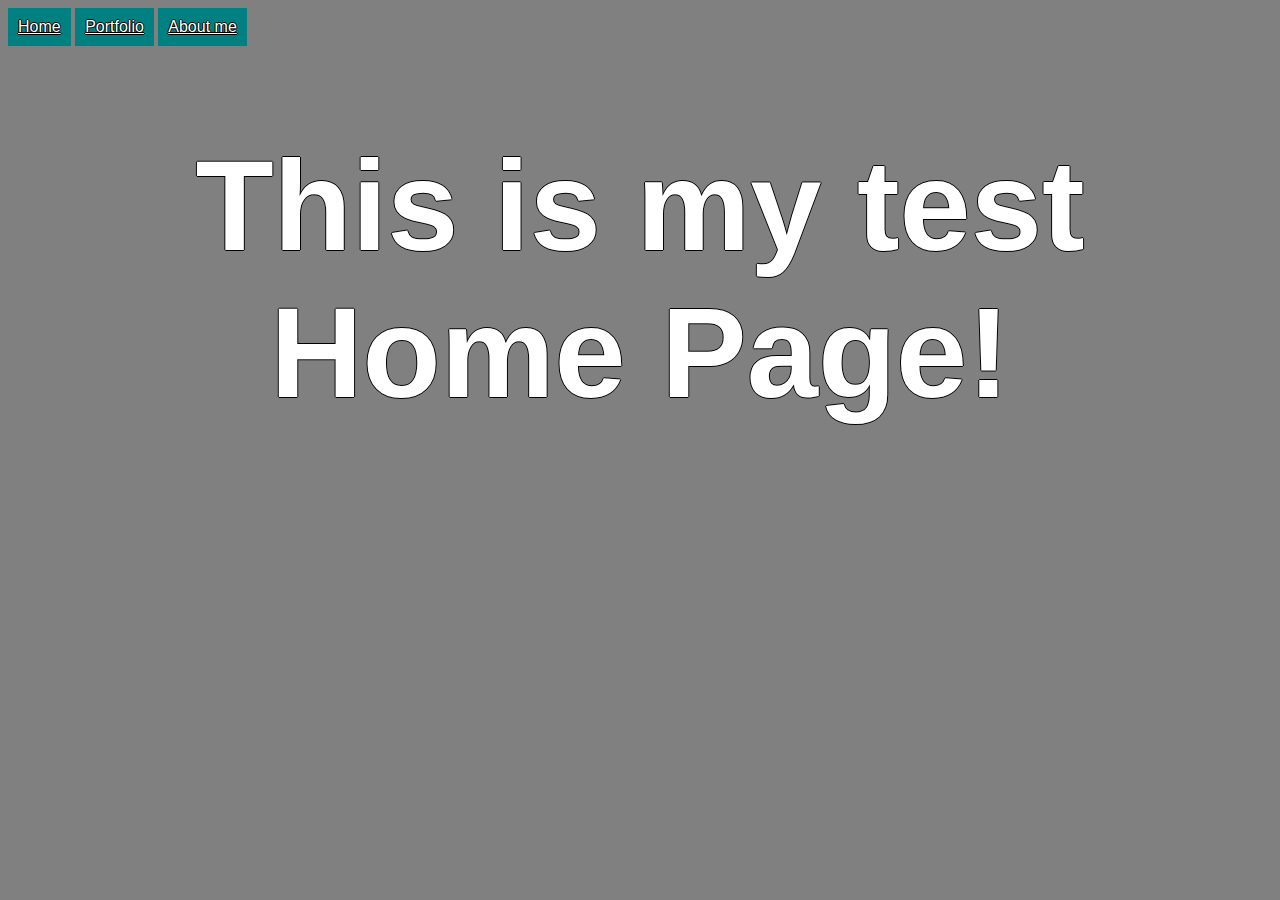
<file: my_website/index.html>
<!doctype html>
<html lang="en">
  <head>
    <meta charset="utf-8">
    <title>Home</title>
    <link rel="stylesheet" href="josiah.css">
  </head>
  <body>
    <a href="index.html">Home</a>
    <a href="portfolio.html">Portfolio</a>
    <a href= "aboutme.html">About me</a>
    <h1>This is my test Home Page!</h1>
  </body>
</html>
</file>
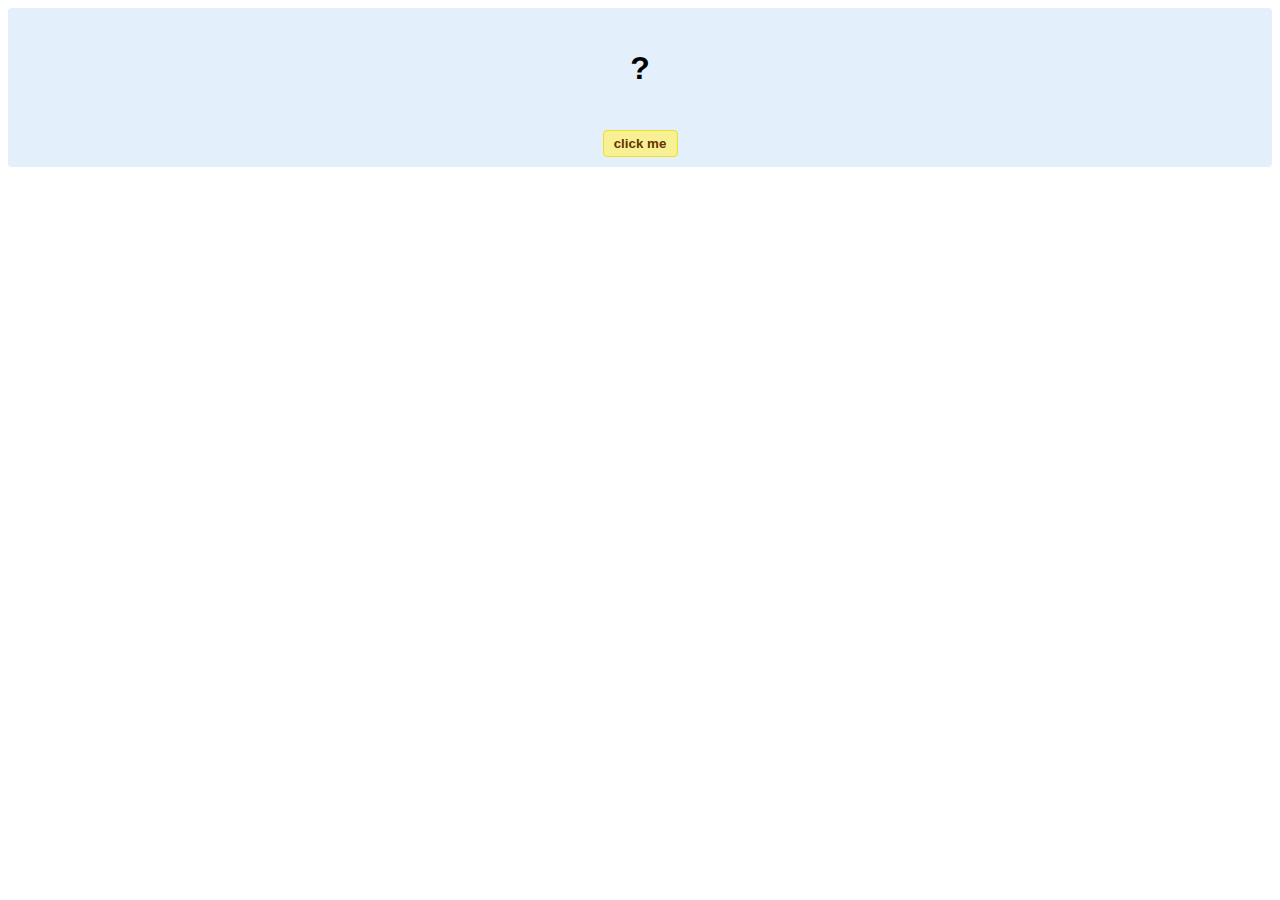
<file: hello-world.html>
<!DOCTYPE html>
<!-- HTML5 Hello world by kirupa - http://www.kirupa.com/html5/getting_your_feet_wet_html5_pg1.htm -->
<html lang="en-us">

<head>
<meta charset="utf-8">
<title>Hello...</title>
<style type="text/css">
#mainContent {
	font-family: Arial, Helvetica, sans-serif;
	font-size: xx-large;
	font-weight: bold;
	background-color: #E3F0FB;
	border-radius: 4px;
	padding: 10px;
	text-align: center;
}
.buttonStyle {
	border-radius: 4px;
	border: thin solid #F0E020;
	padding: 5px;
	background-color: #F8F094;
	font-family: "Segoe UI", Tahoma, Geneva, Verdana, sans-serif;
	font-weight: bold;
	color: #663300;
	width: 75px;
}

.buttonStyle:hover {
	border: thin solid #FFCC00;
	background-color: #FCF9D6;
	color: #996633;
	cursor: pointer;
}
.buttonStyle:active {
	border: thin solid #99CC00;
	background-color: #F5FFD2;
	color: #669900;
	cursor: pointer;
}

</style>
</head>

<body>
<div id="mainContent">
<p id="helloText">?</p>
<button id="clickButton" class="buttonStyle">click me</button>
</div>
<script> 
var myButton = document.getElementById("clickButton");
var myText = document.getElementById("helloText");

myButton.addEventListener('click', doSomething, false)

function doSomething() {
	myText.textContent = "hello, world!";
}
</script>

</body>
</html>
</file>
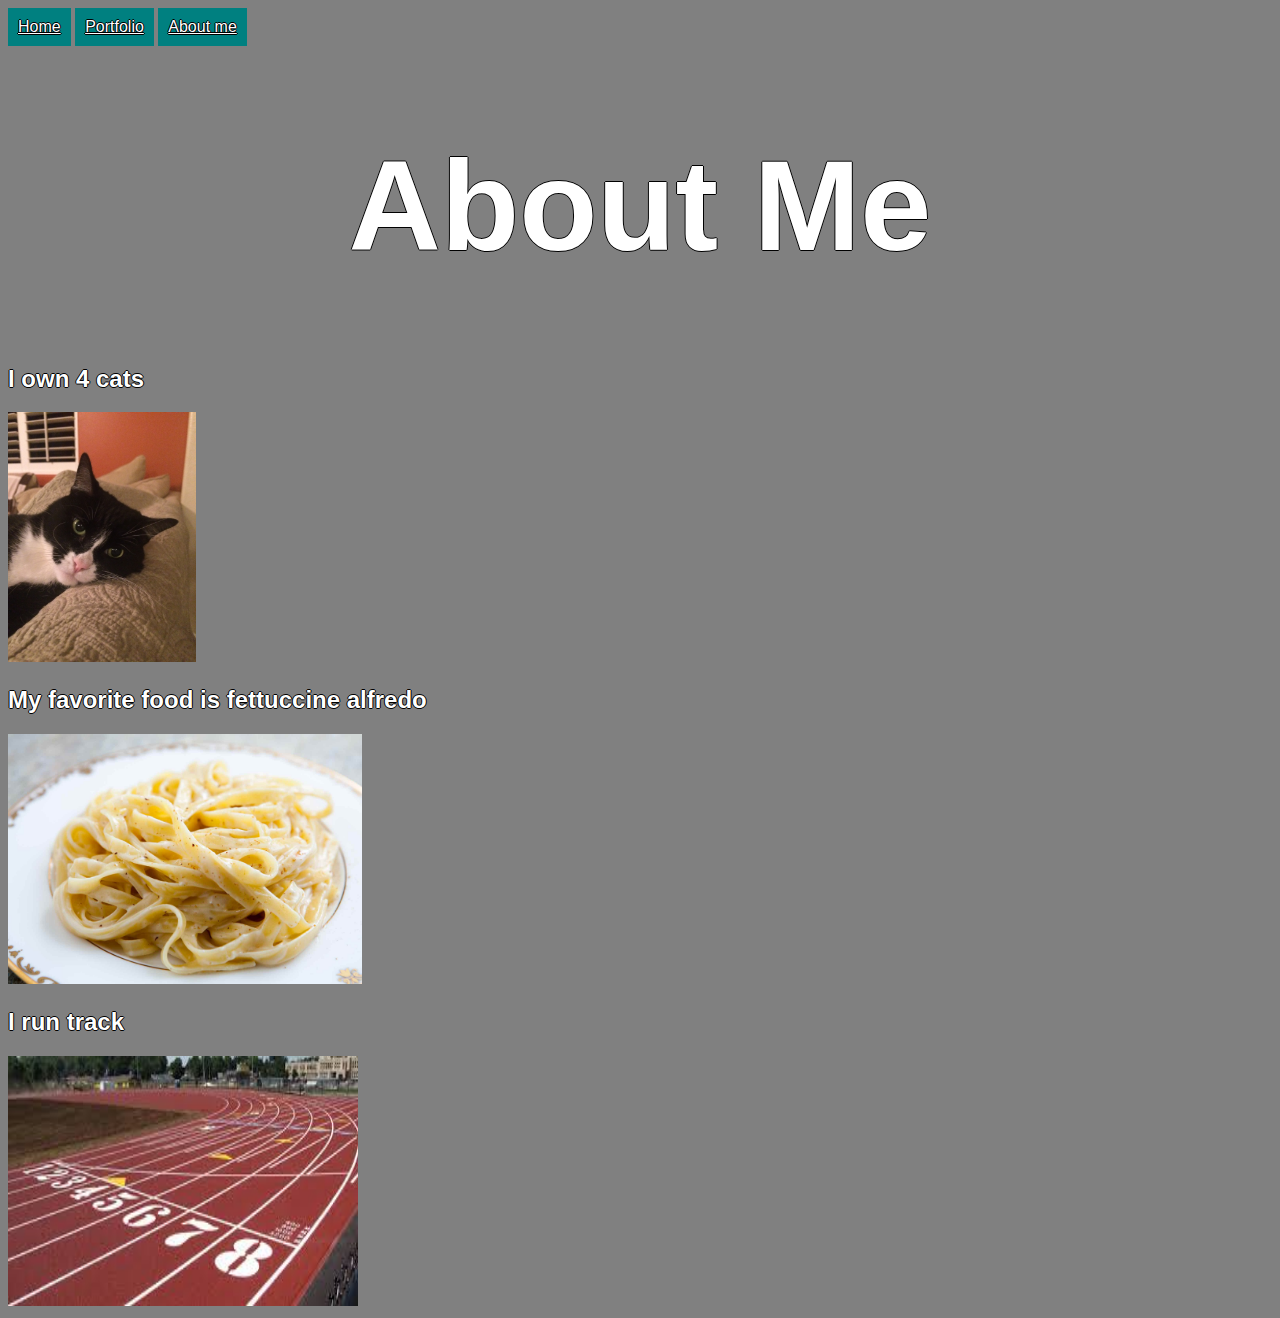
<file: my_website/aboutme.html>
<!doctype html>
<html lang="en">
  <head>
    <meta charset="utf-8">
    <title>About me</title>
     <link rel="stylesheet" href="josiah.css">
  </head>
  <body>
    <a href="index.html">Home</a> 
    <a href="portfolio.html">Portfolio</a>
    <a href= "aboutme.html">About me</a>
    <h1> About Me </h1>
    <h2> I own 4 cats</h2>
        <img src="images/sampson1.JPG" height= 250></img>
    <h2> My favorite food is fettuccine alfredo</h2>
        <img src="images/fettuccine.jpg" height= 250></img>
    <h2> I run track </h2>
        <img src= "images/track.jpg" height= 250 width = 350></img>
  </body>
  </html>
</file>
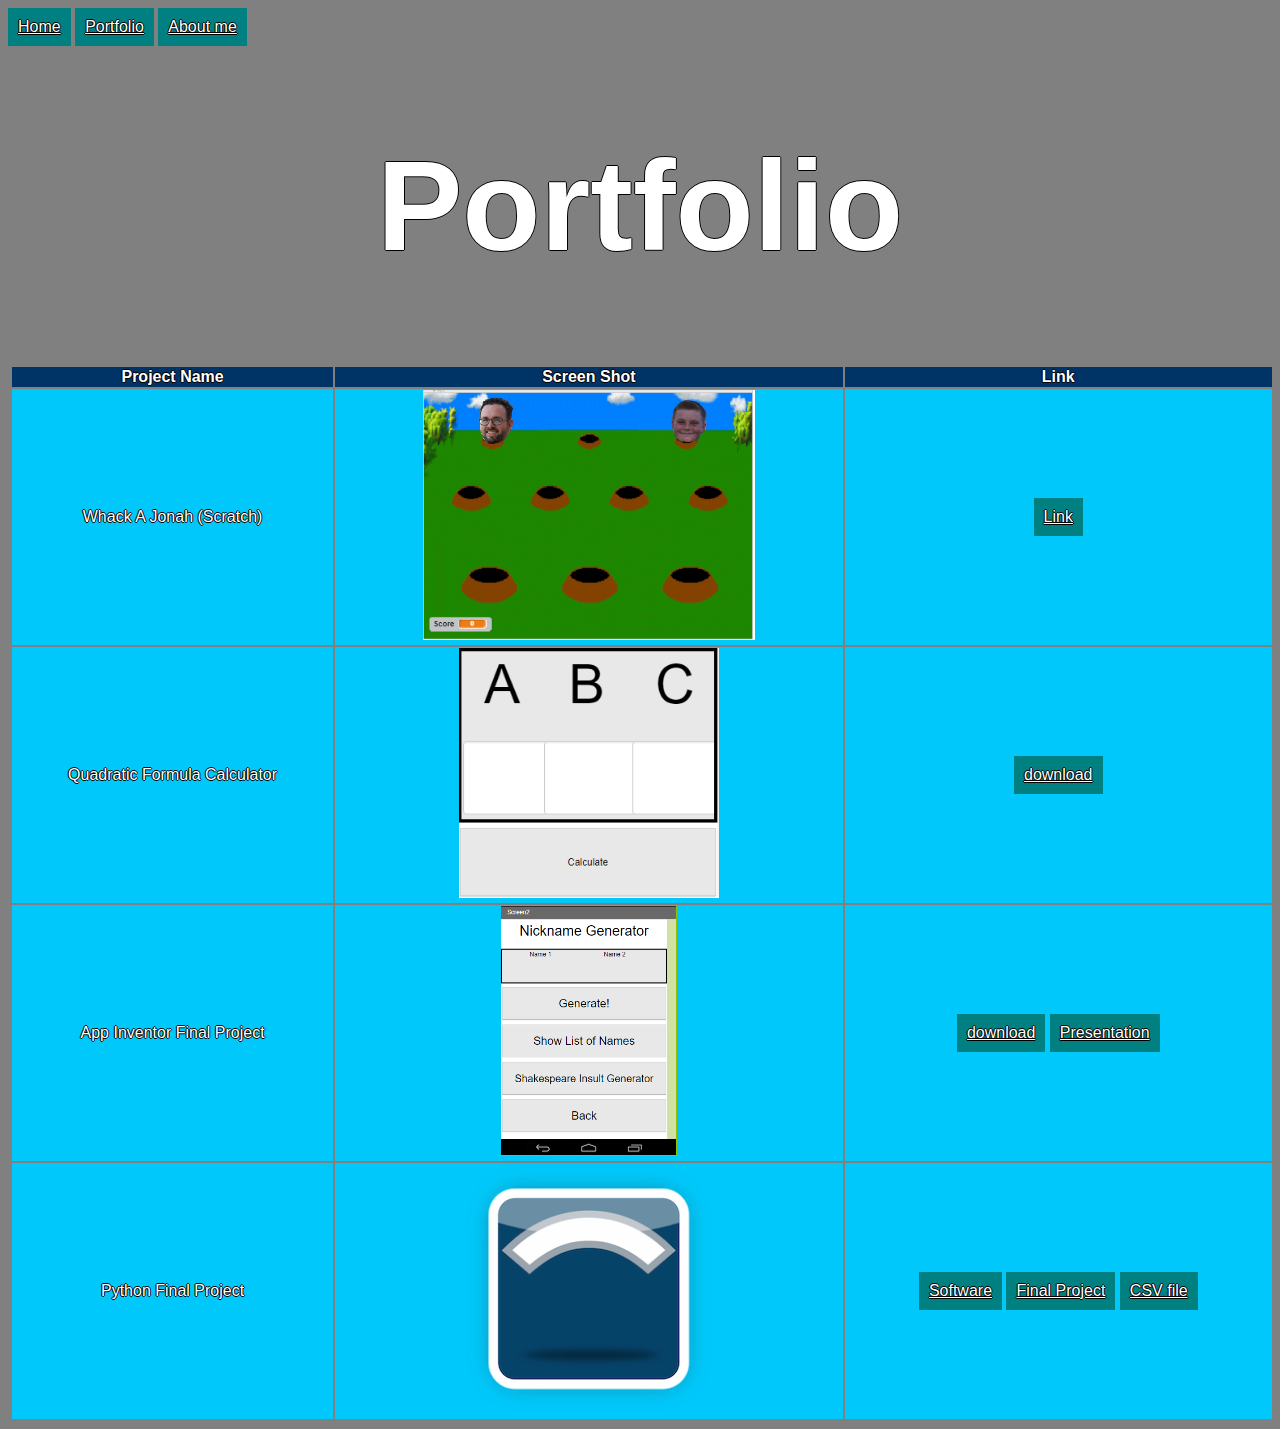
<file: my_website/portfolio.html>
<!doctype html>
	<html lang="en">
	  <head>
	    <meta charset="utf-8">
	    <title>Portfolio</title>
	     <link rel="stylesheet" href="josiah.css">
	  </head>
	  <body>
    <a href="index.html">Home</a>
    <a href="portfolio.html">Portfolio</a>
    <a href= "aboutme.html">About me</a>
    <h1>Portfolio</h1>
    </a>
    <table style = "width:100%">
        <tr>
            <th>Project Name</th>
            <th>Screen Shot</th>
            <th>Link</th>
            </tr>
        <tr>
            <td> Whack A Jonah (Scratch)</td>  
            <td> <img src= "images/whackajonah.PNG" height = 250></img> </td>
            <td><a href= "https://scratch.mit.edu/projects/174075852/#fullscreen">Link</a></td>
            </tr>
        </tr>
        <tr> 
            <td> Quadratic Formula Calculator</td>
            <td> <img src= "images/Calculator.PNG" height = 250></img> </td>
            <td> <a href= "appinventor/Calculator.apk" download>download</a></td>
        </tr>
        <tr> 
        <td> App Inventor Final Project </td>
        <td> <img src= "images/barger.PNG" height = 250></img> </td>
        <td><a href= "appinventor/Barger.apk" download>download</a>
            <a href= "https://docs.google.com/a/linfield.com/presentation/d/1FJKwrx-yBDvHqwVj4WsUcXG4EPh4fhE72lL3Qi8m6EE/edit?usp=sharing">Presentation</a></td> 
        </tr> 
        <tr> 
        <td> Python Final Project </td>
        <td> <img src= "images/canopyLogo.png" height = 250></img></td>
        <td> <a href= "files/Canopy.lnk" download>Software</a>
             <a href= "files/final_project.py" download>Final Project</a>
             <a href= "files/places.csv" download>CSV file</a>
        </td>
        </tr>
    </table>
	  </body>
	</html>
</file>
<file: my_website/josiah.css>
body{
	background-color:grey;
	font-family: "roboto", consolas, "Century Gothic", CenturyGothic, AppleGothic, sans-serif;
	color: white;
	background-image: none;
	background-size: 100% 100%;
    background-repeat: no-repeat;
    text-shadow: -1px 0 #000000,0 1px #000000,1px 0 #000000,0 -1px #000000;
}

h1 {
	font-size: 8em;
	text-align: center;
	font-family: "Impact", "Helvetica";
}
a:link, a:visited {
    background-color: teal;
    color: white;
    padding: 10px 10px;
    text-align: center;
    display: inline-block;
}


a:hover, a:active {
    color: yellow;
    background-color: blue;
}

table {
	
	width:80%;
	margin-left: 2px;
	margin-right: 2px;
	text-align: center;
	

}

td {
	vertical-align: middle;
}

tr {
	border: 1px solid #ffffff;
	text-align: center;
	background-color:#00C8FA; 
}

th {
	text-align: center;
	color: #ffffff;
	background-color: #003366;
}
mrelwer.css
Displaying mrelwer.css.
</file>
